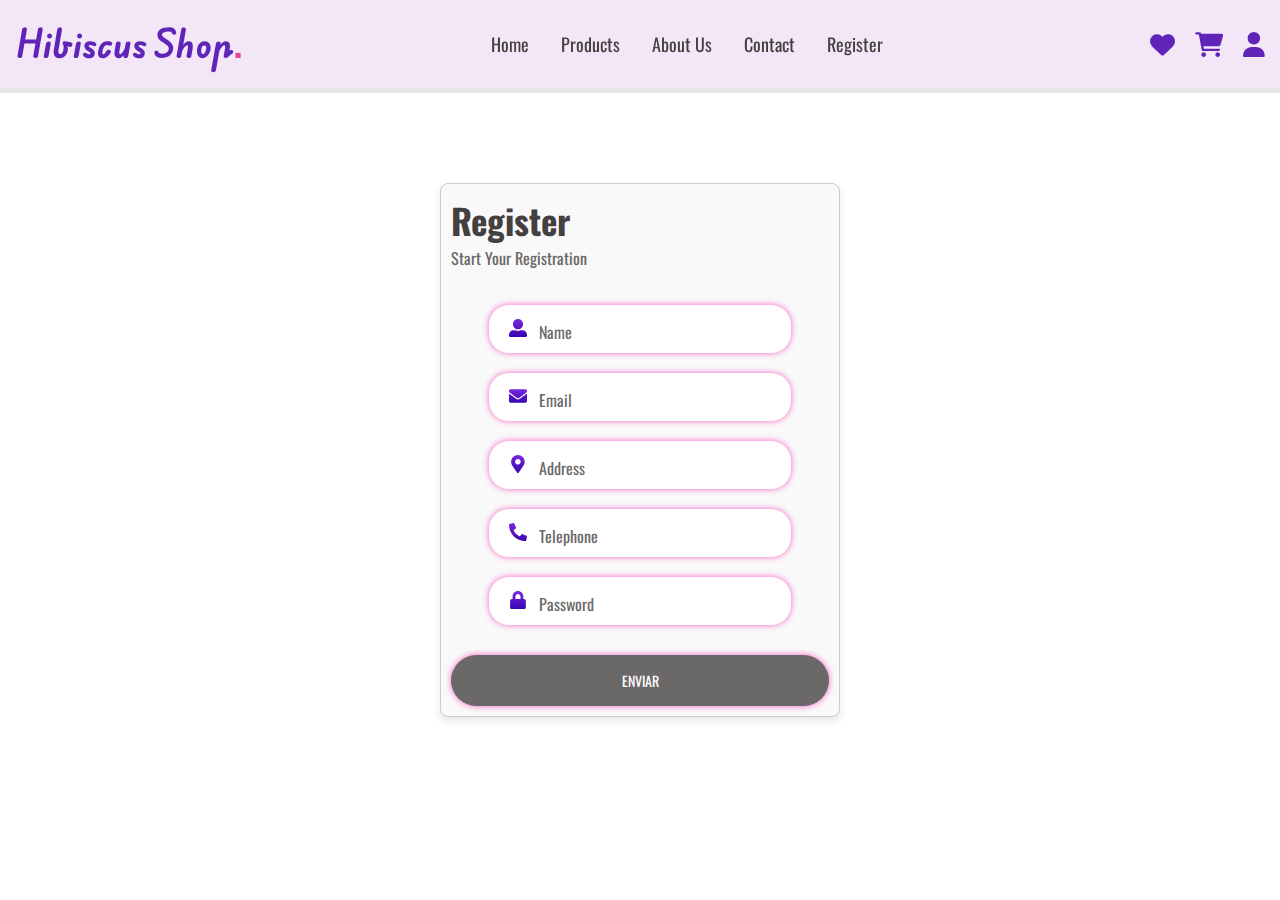
<file: paginas_html/register.html>
<!DOCTYPE html>
<html lang="en">

<head>
  <meta charset="UTF-8">
  <meta name="viewport" content="width=device-width, initial-scale=1.0">
  <title>Hibiscus</title>

  <!-- Google Fonts (Unificada en una sola llamada) -->
  <link rel="preconnect" href="https://fonts.googleapis.com">
  <link rel="preconnect" href="https://fonts.gstatic.com" crossorigin>
  <link href="https://fonts.googleapis.com/css2?family=Edu+AU+VIC+WA+NT+Hand:wght@400..700&family=Oswald:wght@200..700&display=swap" rel="stylesheet">

  <link rel="icon" type="image/x-icon" href="../Imagenes/logo1.ico">
  <link rel="stylesheet" href="../css/estilo.css">
  <script src="validation.js" defer></script>
  <!-- Font Awesome -->
  <link rel="stylesheet" href="https://cdnjs.cloudflare.com/ajax/libs/font-awesome/6.0.0-beta3/css/all.min.css">
</head>

<body>
  <!-- Header section -->
  <header>
    <input type="checkbox" id="toggler">
    <label for="toggler" class="fas fa-bars"></label>

    <a href="#" class="logo">Hibiscus Shop<span>.</span></a>

    <nav class="navbar">
      <a href="index.html">Home</a>
      <a href="#products">Products</a>
      <a href="#about_us">About Us</a>
      <a href="#contact">Contact</a>
      <a href="register.html">Register</a>
    </nav>

    <div class="icons">
      <a href="#" class="fas fa-heart"></a>
      <a href="#" class="fas fa-shopping-cart"></a>
      <a href="#" class="fas fa-user"></a>
    </div>
  </header>
  <!-- Header section ends -->

  <!-- Formulario section -->
  <form method="post" action="#">
    <h2>Register</h2>
    <p>Start your registration</p>

    <div class="input-wrapper">
      <label for="name"></label>
      <input type="text" id="name" name="name" placeholder="Name">
      <img class="input-icon" src="../Imagenes/name.svg" alt="Name icon">
    </div>

    <div class="input-wrapper">
      <label for="email"></label>
      <input type="email" id="email" name="email" placeholder="Email">
      <img class="input-icon" src="../Imagenes/email.svg" alt="Email icon">
    </div>

    <div class="input-wrapper">
      <label for="address"></label>
      <input type="text" id="address" name="address" placeholder="Address">
      <img class="input-icon" src="../Imagenes/direction.svg" alt="Address icon">
    </div>

    <div class="input-wrapper">
      <label for="phone"></label>
      <input type="tel" id="phone" name="phone" placeholder="Telephone">
      <img class="input-icon" src="../Imagenes/phone.svg" alt="Phone icon">
    </div>

    <div class="input-wrapper">
      <label for="password"></label>
      <input type="password" id="password" name="password" placeholder="Password">
      <img class="input-icon" src="../Imagenes/password.svg" alt="Password icon">
    </div>

    <input class="btn" type="submit" name="register" value="Enviar">
  </form>
  


  <!-- Formulario section ends -->

  <!-- Footer section -->
  <!-- <footer class="footer">
    <div class="box-container">

      <div class="box">
        <h3>Quick links</h3>
        <a href="#">Home</a>
        <a href="#">About</a>
        <a href="#">Products</a>
        <a href="#">Review</a>
        <a href="#">Contact</a>
      </div>

      <div class="box">
        <h3>Extra links</h3>
        <a href="#">My account</a>
        <a href="#">My order</a>
        <a href="#">My favorites</a>
      </div>

      <div class="box">
        <h3>Locations</h3>
        <a href="#">India</a>
        <a href="#">USA</a>
        <a href="#">Colombia</a>
        <a href="#">Italy</a>
      </div>

      <div class="box">
        <h3>Contact Info</h3>
        <a href="tel:+3925688807">+39 256 888 07</a>
        <a href="mailto:hibiscus@gmail.com">hibiscusbraceletshop@gmail.com</a>
        <a href="#">Madrid, España - 28921</a>
        <img src="../Imagenes/payments2.png" alt="Payment methods">
      </div>

      <div class="box">
        <div class="icons">
          <h3>Connect With Us</h3>
          <a href="https://www.facebook.com" aria-label="Facebook"><i class="fab fa-facebook-f"></i></a>
          <a href="https://www.youtube.com" aria-label="YouTube"><i class="fab fa-youtube"></i></a>
          <a href="https://www.instagram.com" aria-label="Instagram"><i class="fab fa-instagram"></i></a>
          <a href="https://www.linkedin.com" aria-label="LinkedIn"><i class="fab fa-linkedin-in"></i></a>
        </div>
      </div>

    </div>

    <div class="credit">
      &copy; Created by <span>Gloria Naranjo Web Designer</span> | All rights reserved
    </div>
  </footer> -->
  <!-- Footer section ends -->



</body>

</html>
</file>
<file: css/estilo.css>
*{
    margin: 0; padding: 0;
    box-sizing:border-box;
    outline:none;border:none;
    text-decoration:none;
    text-transform:capitalize;
    transition:.2s linear;
    font-family:Oswald;
}

html{
    font-size:62.5%;
    scroll-behavior:smooth;
    scroll-padding-top:6rem;
    overflow-x:hidden;
}

section{
    padding: 2rem 9%;

}
.heading{
    text-align: center;
    font-size: 4rem;
    color: #444040;
    padding: 1rem;
    margin: 2rem;
    background:rgb(255, 51,153,.05);

}

.heading span{
    color: #e84393;
}

.btn{
    display: inline-block;
    margin-top: 1rem;
    border-radius: 3rem;
    background: #6b6868;
    color: #fff;
    padding: 15px;
    width: 100%;
    cursor: pointer;
    font-size: 14px;
    text-transform: uppercase;
}
.btn:hover{
    background: #604473;

}


body{
    background-color:white;
    height: 100vh;
    display: flex;
    justify-content: center;
    align-items: center;
    padding: 10px;
  
    
} 

header{
    position:fixed;
    top:0;
    left:0;
    right:0;
    background-color:#f3e7f7;
    padding:2rem 9%;
    display:flex;
    align-items:center;
    justify-content:space-between;
    z-index:1000;
    box-shadow:0 .5rem rgb(0, 0, 0,.1);
    margin-bottom: 40px;

}

header .logo{
    font-family: "Edu AU VIC WA NT Hand", cursive;
    font-size: 3.3rem;
    color: #4e0cb1e4;
    font-weight: bolder;

}
header .logo span{
    color: #e84393;
}
header .navbar a{
    font-size: 1.8rem;
    padding: 0 1.5rem;
    color: #444040;
}
header .navbar a:hover{
    color:#e84393;
}
header .icons a{
    font-size: 2.5rem;
    color:#4e0cb1e4;
    margin-left: 1.8rem;

}
header .icons a:hover{
    color: #e84393;

}
header #toggler{
    display: none;
}
header .fa-bars{
    font-size: 3rem;
    color: #444040;
    border-radius: .5rem;
    padding: .5rem 1.5rem;
    cursor: pointer;
    border: .1rem solid rgb(0, 0, 0,.3);
    display: none;
}
form{
    width: 100%;        /* Establece el ancho al 100% del contenedor padre */
    max-width: 400px;    /* Limita el ancho máximo del formulario a 400px */
    margin: 0 auto;      /* Centra el formulario horizontalmente */
    padding: 20px;       /* Añade algo de espacio interno (opcional) */
    box-shadow: 0px 4px 8px rgba(0, 0, 0, 0.1); /* Sombra opcional para darle estilo */
    border: 1px solid #ccc;  /* Añade un borde opcional */
    border-radius: 8px;  /* Bordes redondeados (opcional) */
    background-color: #f9f9f9; /* Fondo de color claro (opcional) */
}


/* form{
>>>>>>> version3
    box-shadow: 0 0 20px rgb(0, 0, 0,.2);
    padding: 40px 35px;
    border-radius: 25px;
    display: flex;
    flex-direction: column;
    text-align: center;
    width: 400px;
    margin-top: 100px;
} */
/* >>>>>>> version3 */

form h2{
    font-size: 35px;
    color: #444040;
    margin: 0;
}
form p{
    font-size: 16px;
    color: #666;
    margin-bottom: 35px;
}
.input-wrapper{
    position: relative;
    width: 305px;
    margin-bottom: 20px;

    width: 250px;
    margin-bottom: 20px;
    margin: 0 auto 20px; 

/* >>>>>>> version3 */
}
input{
    color: #0d0d0d;
    padding: 10px 15px 15px 50px;
    width: 100%;
    border-radius: 20px;
    border: 0;
    box-shadow: 0 0 6px rgb(246, 94, 196);
    outline: none;
    font-size: 14px;
}
input::placeholder{
    font-size: 16px;
    color: #6b6868;

}
.input-icon{
    position: absolute;
    height: 18px;
    width: 18px;
    left: 20px;
    top: 50%;
    transform: translateY(-55%);
}
.success{
    position: absolute;
    top: 50px;
    color: #00C83c;
    font-size: 18px;
}
.error{
    position: absolute;
    top: 50px;
    color: #fa4441ed;
    font-size: 18px;
}







.footer {
    width: 100%; /* Asegúrate de que el footer ocupa todo el ancho disponible */
    margin: 0 auto; /* Centra el footer si tiene un ancho menor al 100% */
}

/* .footer .box-container{

    display: flex;
    flex-wrap: wrap;
    gap: 1.5rem;

} */

.footer .box-container {
    display: flex;
    flex-wrap: wrap;
    gap: 1.5rem;
    justify-content: center; /* Centra el contenido en el contenedor */
    max-width: 1200px; /* Opcional: límite de ancho para el contenedor */
    margin: 0 auto; /* Centra el contenedor horizontalmente */
}
.footer .box-container .box{
    flex: 1 1 25rem;

}
.footer .box-container .box h3{
    color: #333;
    font-size: 2.2rem;
    padding: 1rem 0;

}
.footer .box-container .box a{
    display: block;
    color: #666;
    font-size: 1.5rem;
    padding: 1rem 0;

}
.footer .box-container .box a:hover{
    color: var(--pink);
    text-decoration: underline;
}
.footer .box-container .box img{
    margin-top: 1rem;

}
.footer .credit{

    text-align: center;
    padding: 1.5rem;
    margin-top: 1.5rem;
    padding-top: 2.5rem;
    font-size: 2rem;
    color: #333;
    border-top:.1rem solid rgb(0, 0, 0,.1);
}
.footer .credit span{
    color: var(--pink);
}

.footer .box-container .box .icons h3{
    color: #333;
    font-size: 2.2rem;
    padding: 1rem 0;

}

.footer .box .icons a{
    font-size: 2.5rem;
    color:#4e0cb1e4;
    margin-left: 1.8rem;

}
.footer .box .icons a:hover{
    color: #e84393;
}


/* =======
>>>>>>> version3 */




@media (min-width: 991px){
    /* html{
        font-size:55%;
        
    } */
    body{
        padding: 10px;
    }
    header{
        padding: 1.5rem;

    }
   
    form{
        padding: 10px;
        width: 60%;
    }

    .input-wrapper{
        position:relative;
        width: 80%;
        margin-bottom: 20px;
    }
    input{
        padding: 17px 1px 10px 50px;
    }
   
    
}

@media (max-width:768px){

    header .fa-bars{
        display: block;
    }
    header .navbar{
        position: absolute;
        top: 100%;
        left: 0;
        right: 0;
        background:#eee ;
        border-top: .1rem solid rgb(0, 0, 0,.1);
        clip-path: polygon(0 0, 100% 0, 100% 0, 0 0);
    }
    header #toggler:checked ~ .navbar{
        clip-path:polygon(0 0, 100% 0, 100% 100%, 0% 100%);

    }

    header .navbar a{
        margin: 1.5rem;
        padding: 1.5rem;
        background: #fff;
        border: .1rem solid rgb(0, 0, 0,.1);
        display: block;
    }
    .home .content h3{
        font-size: 5rem;

    }
    .home .content span{
        font-size: 2.5rem;

    }
    .icons-container .icons h3{
       
        font-size: 2rem;
    
    } 
    .icons-container .icons span{
       
        font-size: 1.7rem;
    } 
}


@media (max-width:450px) {
    html{
        font-size:50%;   
    }
    .heading{
        font-size: 3rem;
    }
    .input-icon{
        height: 14px;
        width: 14px;
        margin-bottom: 20px;
    }
   
}
</file>
